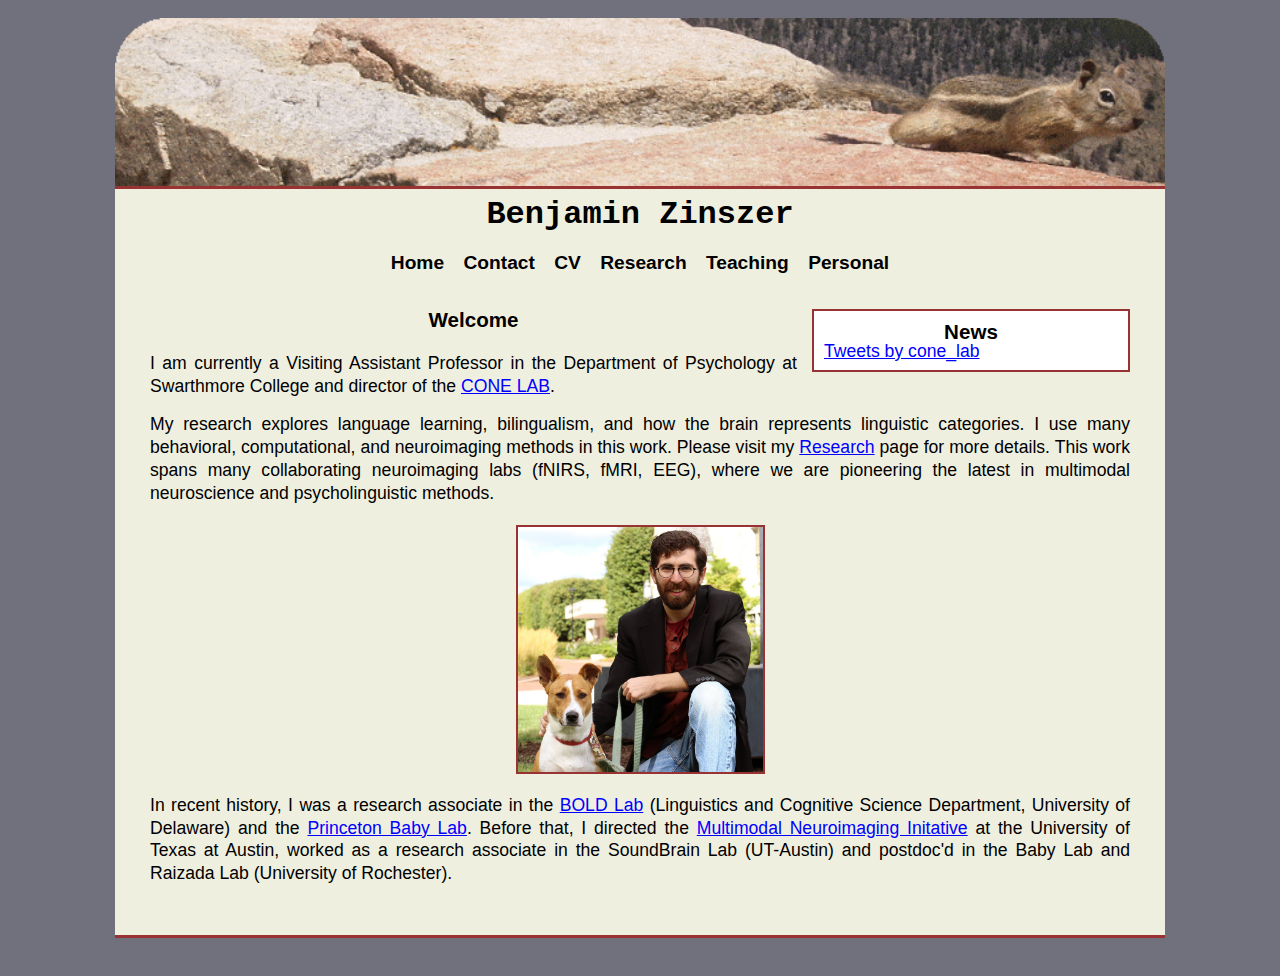
<file: index.html>
<!DOCTYPE HTML PUBLIC "-//W3C//DTD HTML 4.01 Transitional//EN">
<html>
<head>
<title>Benjamin Zinszer</title>
<meta http-equiv="Content-Type" content="text/html; charset=utf-8"/>
<link rel="stylesheet" type="text/css" href="new2.css"/>

<script>
  (function(i,s,o,g,r,a,m){i['GoogleAnalyticsObject']=r;i[r]=i[r]||function(){
  (i[r].q=i[r].q||[]).push(arguments)},i[r].l=1*new Date();a=s.createElement(o),
  m=s.getElementsByTagName(o)[0];a.async=1;a.src=g;m.parentNode.insertBefore(a,m)
  })(window,document,'script','https://www.google-analytics.com/analytics.js','ga');

  ga('create', 'UA-79721492-1', 'auto');
  ga('send', 'pageview');

</script>

</head>
<body>
<div id="main">


	<div id="header">
	<img src="images/banner_animate_sm.gif" alt="chipmunk running on stone wall" width="100%">
	</div>

	<div id="title_bar">Benjamin Zinszer</div>

	<div id="menu">
	<ul>
	<li><a href='index.html'>Home</a></li>
	<li><a href='contact.html'>Contact</a></li>
	<li><a href='zinszer_cv.html' target='new'>CV</a></li>
	<li><a href='research.html'>Research</a></li>
	<li><a href='teaching.html'>Teaching</a></li>
	<li><a href='personal.html'>Personal</a></li>
	</ul>
	</div>
	
	

	
<div id="page_content">

<div id="right_box" style="width:30%;max-width:300px;">
<h3>News</h3>
<!-- <a class="twitter-timeline" href="https://twitter.com/bdzinszer" data-widget-id="535143621998415875" >Tweets by @bdzinszer</a>
<script>!function(d,s,id){var js,fjs=d.getElementsByTagName(s)[0],p=/^http:/.test(d.location)?'http':'https';if(!d.getElementById(id)){js=d.createElement(s);js.id=id;js.src=p+"://platform.twitter.com/widgets.js";fjs.parentNode.insertBefore(js,fjs);}}(document,"script","twitter-wjs");</script>
-->
<a class="twitter-timeline" data-width="300" data-height="600" data-dnt="true" data-theme="light" href="https://twitter.com/cone_lab?ref_src=twsrc%5Etfw">Tweets by cone_lab</a> 
	<script async src="https://platform.twitter.com/widgets.js" charset="utf-8"></script> 
</div>

<h3 style="margin-top:0px;">Welcome</h3>
	
<p>I am currently a Visiting Assistant Professor in the Department of Psychology at Swarthmore College and director of the <a href='https://conelab.net' target='new'>CONE LAB</a>.</p>
	
<p>My research explores language learning, bilingualism, and how the brain represents linguistic categories. I use many behavioral, computational, and neuroimaging methods in this work. Please visit my <a href='research.html'>Research</a> page for more details. This work spans many collaborating neuroimaging labs (fNIRS, fMRI, EEG), where we are pioneering the latest in multimodal neuroscience and psycholinguistic methods.</p>

<!-- <img src="images/ben_lake_michigan.jpg" alt="Ben standing in the snow." style="display: block;width:25%; margin:auto;"> -->
<img src="images/ben_penny_Sept2016.jpg" alt="Ben and Penny outside the Memorial Art Gallery." style="display: block;width:25%; margin:auto; margin-top:20px; margin-bottom:20px;" onmouseover="this.src='images/ben_baby_photo.jpg'"
onmouseout="this.src='images/ben_penny_Sept2016.jpg'">
	
<p>In recent history, I was a research associate in the <a href="https://sites.udel.edu/boldlab/" target="new">BOLD Lab</a> (Linguistics and Cognitive Science Department, University of Delaware) and the <a href="http://babylab.princeton.edu/" target="new">Princeton Baby Lab</a>. Before that, I directed the <a href="http://sites.utexas.edu/multimodal" target="new">Multimodal Neuroimaging Initative</a> at the University of Texas at Austin, worked as a research associate in the SoundBrain Lab (UT-Austin) and postdoc'd in the Baby Lab and Raizada Lab (University of Rochester).</p>

</div>
</div>
</body>
</html>
</file>
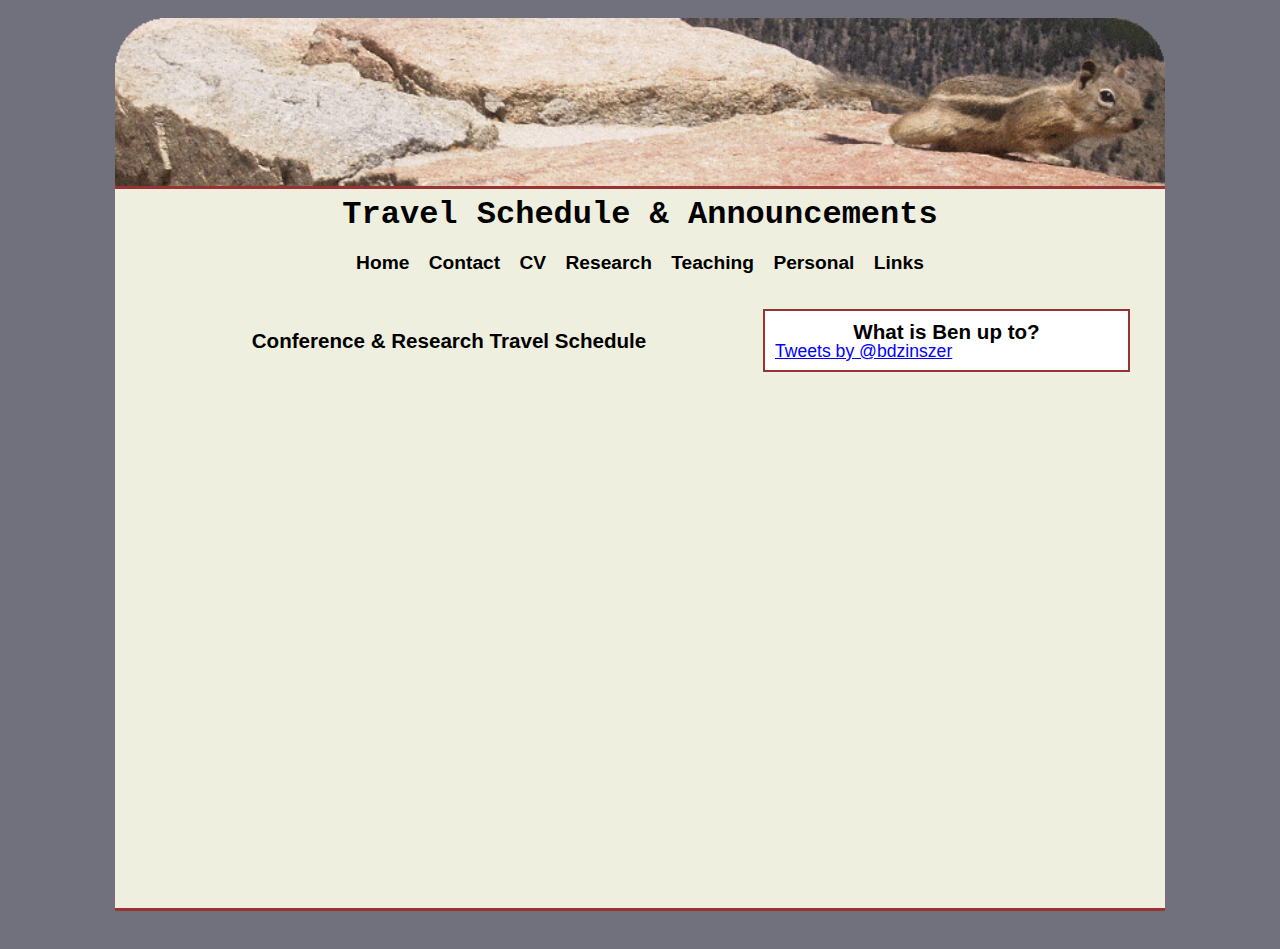
<file: calendar.html>
<!DOCTYPE HTML PUBLIC "-//W3C//DTD HTML 4.01 Transitional//EN">
<html>
<head>
<title>Calendar</title>
<meta http-equiv="Content-Type" content="text/html; charset=utf-8"/>
<link rel="stylesheet" type="text/css" href="new2.css"/>

<script>
  (function(i,s,o,g,r,a,m){i['GoogleAnalyticsObject']=r;i[r]=i[r]||function(){
  (i[r].q=i[r].q||[]).push(arguments)},i[r].l=1*new Date();a=s.createElement(o),
  m=s.getElementsByTagName(o)[0];a.async=1;a.src=g;m.parentNode.insertBefore(a,m)
  })(window,document,'script','https://www.google-analytics.com/analytics.js','ga');
  ga('create', 'UA-79721492-1', 'auto');
  ga('send', 'pageview');
</script>


</head>
<body>
<div id="main">


	<div id="header">
	<img src="images/banner_animate_sm.gif" alt="chipmunk running on stone wall" width="100%">
	</div>

	<div id="title_bar">Travel Schedule & Announcements</div>

	<div id="menu">
	<ul>
	<li><a href='index.html'>Home</a></li>
	<li><a href='contact.html'>Contact</a></li>
	<li><a href='zinszer_cv.html' target='new'>CV</a></li>
	<li><a href='research.html'>Research</a></li>
	<li><a href='teaching.html'>Teaching</a></li>
	<li><a href='personal.html'>Personal</a></li>
	<li><a href='links.html'>Links</a></li>
	</ul>
	</div>

	
	<div id="page_content">

<div id="right_box" style="max-width:400px;width:35%;">
<h3>What is Ben up to?</h3>
<a class="twitter-timeline" href="https://twitter.com/bdzinszer" data-widget-id="535143621998415875">Tweets by @bdzinszer</a>
<script>!function(d,s,id){var js,fjs=d.getElementsByTagName(s)[0],p=/^http:/.test(d.location)?'http':'https';if(!d.getElementById(id)){js=d.createElement(s);js.id=id;js.src=p+"://platform.twitter.com/widgets.js";fjs.parentNode.insertBefore(js,fjs);}}(document,"script","twitter-wjs");</script>
</div>

<h3>Conference & Research Travel Schedule</h3>
<iframe src="https://www.google.com/calendar/embed?title=Conference%20%26%20Research%20Travel%20Schedule&amp;showTitle=0&amp;showPrint=0&amp;showTabs=0&amp;showCalendars=0&amp;height=500&amp;wkst=1&amp;bgcolor=%23FFFFFF&amp;src=rnbmma86pccjid1qe2kt083ifs%40group.calendar.google.com&amp;color=%238C500B&amp;ctz=America%2FNew_York" style=" border-width:0 " width="500" height="500" frameborder="0" scrolling="no"></iframe>



	</div>

</div>
</body>
</html>
</file>
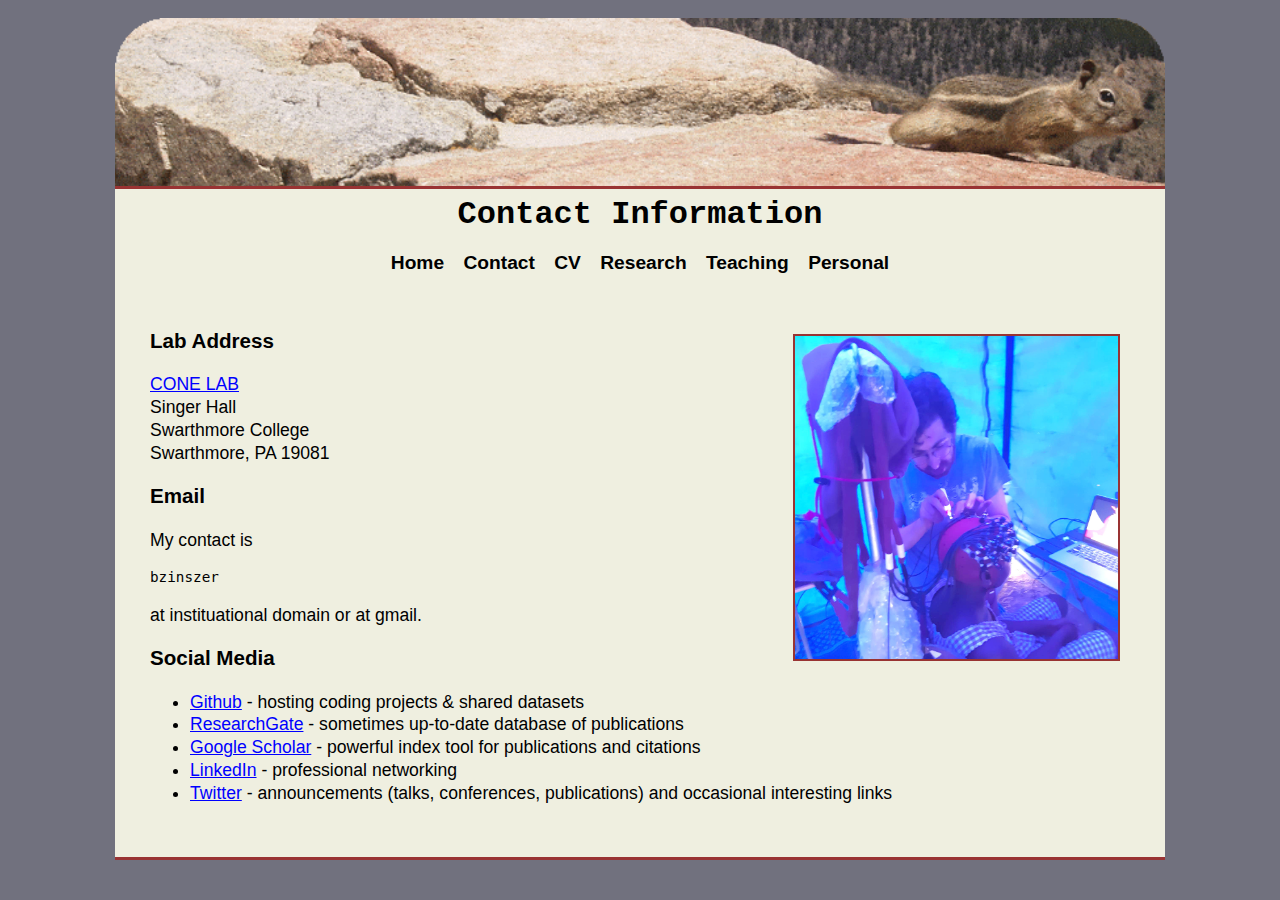
<file: contact.html>
<!DOCTYPE html PUBLIC "-//W3C//DTD HTML 4.01 Transitional//EN">
<!-- saved from url=(0073)http://www.bcs.rochester.edu/people/postdoc/zinszer_benjamin/contact.html -->
<html><head><meta http-equiv="Content-Type" content="text/html; charset=UTF-8">
<title>Contact Information</title>

<link rel="stylesheet" type="text/css" href="new2.css">

<script>
  (function(i,s,o,g,r,a,m){i['GoogleAnalyticsObject']=r;i[r]=i[r]||function(){
  (i[r].q=i[r].q||[]).push(arguments)},i[r].l=1*new Date();a=s.createElement(o),
  m=s.getElementsByTagName(o)[0];a.async=1;a.src=g;m.parentNode.insertBefore(a,m)
  })(window,document,'script','https://www.google-analytics.com/analytics.js','ga');
  ga('create', 'UA-79721492-1', 'auto');
  ga('send', 'pageview');
</script>

</head>
<body>
<div id="main">

	<div id="header">
	<img src="images/banner_animate_sm.gif" alt="a bull elk grazing" width="100%">
	</div>

	<div id="title_bar">Contact Information</div>

	<div id="menu">
	<ul>
	<li><a href='index.html'>Home</a></li>
	<li><a href='contact.html'>Contact</a></li>
	<li><a href='zinszer_cv.html' target='new'>CV</a></li>
	<li><a href='research.html'>Research</a></li>
	<li><a href='teaching.html'>Teaching</a></li>
	<li><a href='personal.html'>Personal</a></li>
	</ul>
	</div>

	<div id="page_content">
	<img class="right" src="images/ben_ImagingAtSchool.jpg" alt="Ben doing fNIRS imaging in a blue tent at a primary school" style="max-width: 33%;">
	<h3 style="text-align:left;">Lab Address</h3>	
	<p><a href="http://conelab.net" target="new">CONE LAB</a> <br>
	Singer Hall<br>
	Swarthmore College<br>
	Swarthmore, PA 19081<br>
	</p>	

	<h3 style="text-align:left;">Email</h3>
		<p>My contact is <pre>bzinszer</pre> at instituational domain or at gmail.</p>

	<h3 style="text-align:left;">Social Media</h3>
	<ul>
	<li><a href="http://github.com/bzinszer" target="new">Github</a> - hosting coding projects &amp; shared datasets</li>
	<li><a href="http://www.researchgate.net/profile/Benjamin_Zinszer" target="new">ResearchGate</a> - sometimes up-to-date database of publications</li>
	<li><a href="https://scholar.google.com/citations?user=5KD-zDAAAAAJ&sortby=pubdate" target="new">Google Scholar</a> - powerful index tool for publications and citations</li>
	<li><a href="http://www.linkedin.com/in/benjaminzinszer/" target="new">LinkedIn</a> - professional networking</li>
	<li><a href="http://twitter.com/bdzinszer" target="new">Twitter</a> - announcements (talks, conferences, publications) and occasional interesting links</li>
	</ul>
	</div>

</div>



</body></html>
</file>
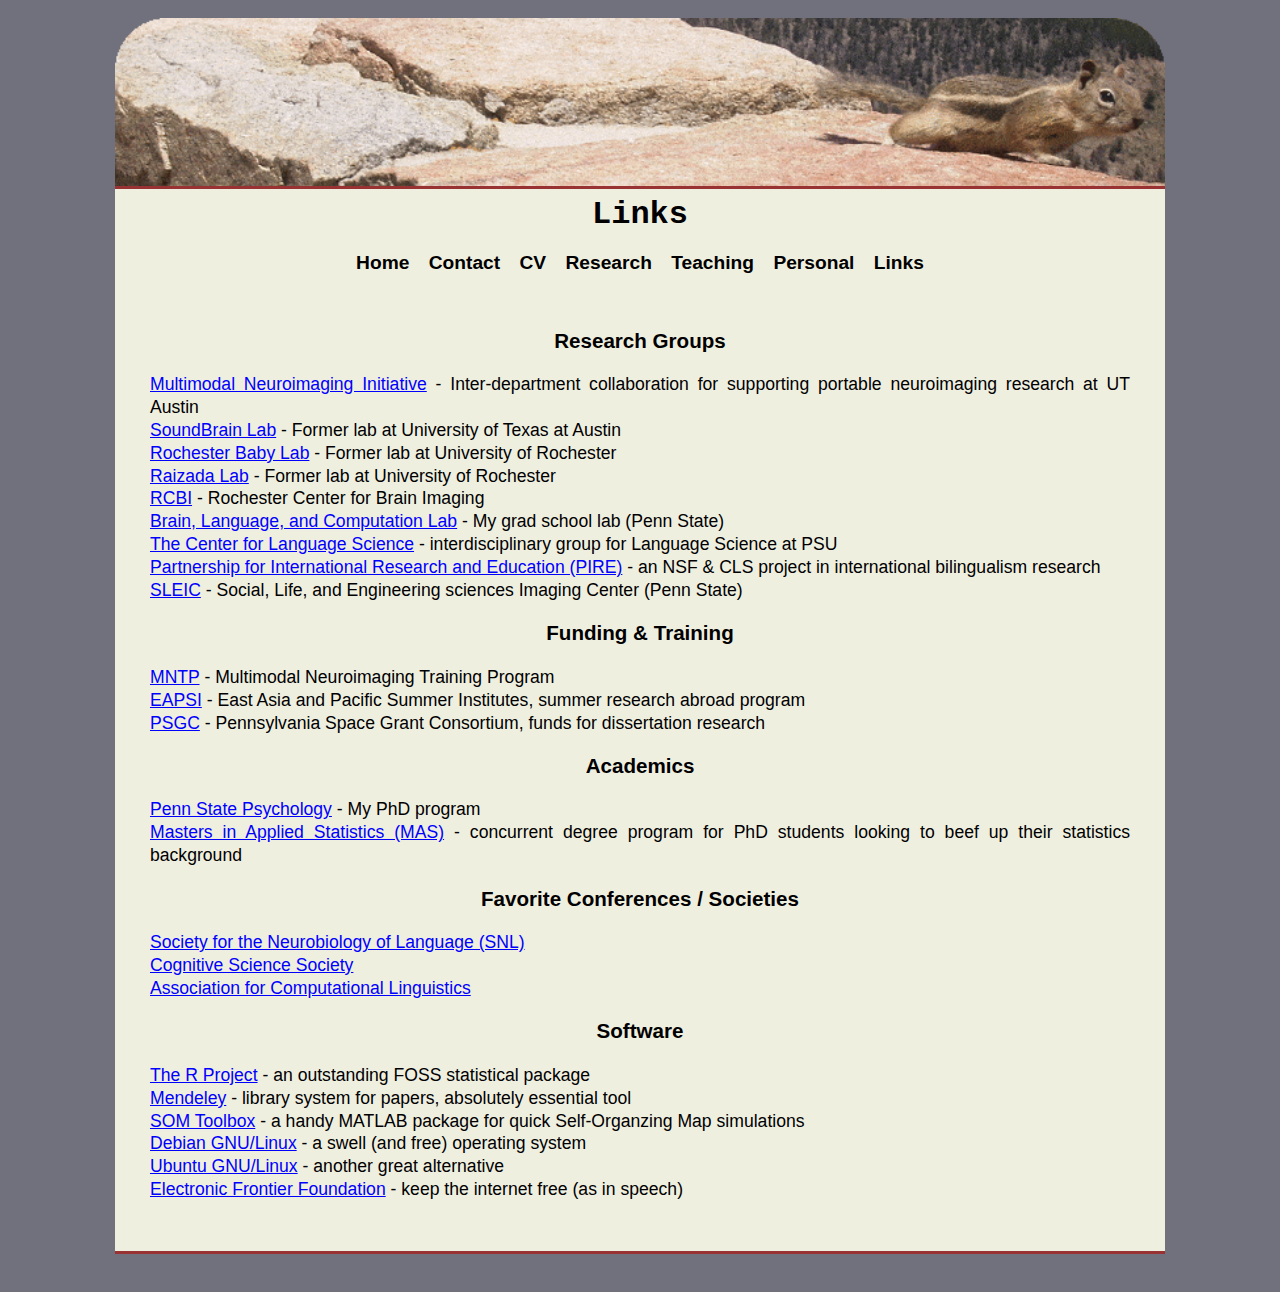
<file: links.html>
<!DOCTYPE html PUBLIC "-//W3C//DTD HTML 4.01 Transitional//EN">
<!-- saved from url=(0071)http://www.bcs.rochester.edu/people/postdoc/zinszer_benjamin/links.html -->
<html><head><meta http-equiv="Content-Type" content="text/html; charset=UTF-8">
<title>Links</title>

<link rel="stylesheet" type="text/css" href="new2.css">

<script>
  (function(i,s,o,g,r,a,m){i['GoogleAnalyticsObject']=r;i[r]=i[r]||function(){
  (i[r].q=i[r].q||[]).push(arguments)},i[r].l=1*new Date();a=s.createElement(o),
  m=s.getElementsByTagName(o)[0];a.async=1;a.src=g;m.parentNode.insertBefore(a,m)
  })(window,document,'script','https://www.google-analytics.com/analytics.js','ga');
  ga('create', 'UA-79721492-1', 'auto');
  ga('send', 'pageview');
</script>

</head>
<body>
<div id="main">

	<div id="header">
	<img src="images/banner_animate_sm.gif" alt="freight train in nebraska" width="100%">
	</div>

	<div id="title_bar">Links</div>

	<div id="menu">
	<ul>
	<li><a href='index.html'>Home</a></li>
	<li><a href='contact.html'>Contact</a></li>
	<li><a href='zinszer_cv.html' target='new'>CV</a></li>
	<li><a href='research.html'>Research</a></li>
	<li><a href='teaching.html'>Teaching</a></li>
	<li><a href='personal.html'>Personal</a></li>
	<li><a href='links.html'>Links</a></li>
	</ul>
	</div>

	<div id="page_content">

	<h3>Research Groups</h3>
	<p>
	<a href="http://sites.utexas.edu/multimodal/" target="new">Multimodal Neuroimaging Initiative</a> - Inter-department collaboration for supporting portable neuroimaging research at UT Austin<br>
	<a href="https://csd.utexas.edu/research/sound-brain-lab" target="new">SoundBrain Lab</a> - Former lab at University of Texas at Austin<br>
	<a href="http://babylab.bcs.rochester.edu/" target="new">Rochester Baby Lab</a> - Former lab at University of Rochester<br>
	<a href="http://raizadalab.org/" target="new">Raizada Lab</a> - Former lab at University of Rochester<br>
	<a href="http://rcbi.rochester.edu/" target="new">RCBI</a> - Rochester Center for Brain Imaging<br>
	<a href="http://blclab.org/" target="new">Brain, Language, and Computation Lab</a> - My grad school lab (Penn State)<br>
	<a href="http://cls.psu.edu/" target="new">The Center for Language Science</a> - interdisciplinary group for Language Science at PSU<br>
	<a href="http://cls.psu.edu/pire" target="new">Partnership for International Research and Education (PIRE)</a> - an NSF &amp; CLS project in international bilingualism research<br>
	<a href="http://www.imaging.psu.edu/" target="new">SLEIC</a> - Social, Life, and Engineering sciences Imaging Center (Penn State)<br>
	</p>

	<h3>Funding &amp; Training</h3>	
	<p>
	<a href="http://www.mntp.pitt.edu/" target="new">MNTP</a> - Multimodal Neuroimaging Training Program<br>
	<a href="http://www.nsf.gov/funding/pgm_summ.jsp?pims_id=5284" target="new">EAPSI</a> - East Asia and Pacific Summer Institutes, summer research abroad program<br>
	<a href="http://pa.spacegrant.org/" target="new">PSGC</a> - Pennsylvania Space Grant Consortium, funds for dissertation research<br>
	</p>


	<h3>Academics</h3>	
	<p>
	<a href="http://psych.la.psu.edu/" target="new">Penn State Psychology</a> - My PhD program<br>
	<a href="http://stat.psu.edu/education/graduate-programs-previous/master-of-applied-statistics-program" target="new">Masters in Applied Statistics (MAS)</a> - concurrent degree program for PhD students looking to beef up their statistics background<br>
	</p>

<h3>Favorite Conferences / Societies</h3>
	<p>
	<a href="http://www.neurolang.org/" target="new">Society for the Neurobiology of Language (SNL)</a><br>
	<a href="http://cognitivesciencesociety.org/index.html" target="new">Cognitive Science Society</a><br>
	<a href="https://www.aclweb.org/" target="new">Association for Computational Linguistics</a><br>
	</p>

	<h3>Software</h3>
	<p>
	<a href="http://www.r-project.org/" target="new">The R Project</a> - an outstanding FOSS statistical package<br>
	<a href="http://www.mendeley.com/" target="new">Mendeley</a> - library system for papers, absolutely essential tool<br>
	<a href="http://www.cis.hut.fi/somtoolbox/" target="new">SOM Toolbox</a> - a handy MATLAB package for quick Self-Organzing Map simulations<br>
	<a href="http://www.debian.org/" target="new">Debian GNU/Linux</a> - a swell (and free) operating system<br>
	<a href="http://www.ubuntu.com/" target="new">Ubuntu GNU/Linux</a> - another great alternative<br>
	<a href="http://www.eff.org/" target="new">Electronic Frontier Foundation</a> - keep the internet free (as in speech)<br>
	</p>
	</div>

</div>



</body></html>
</file>
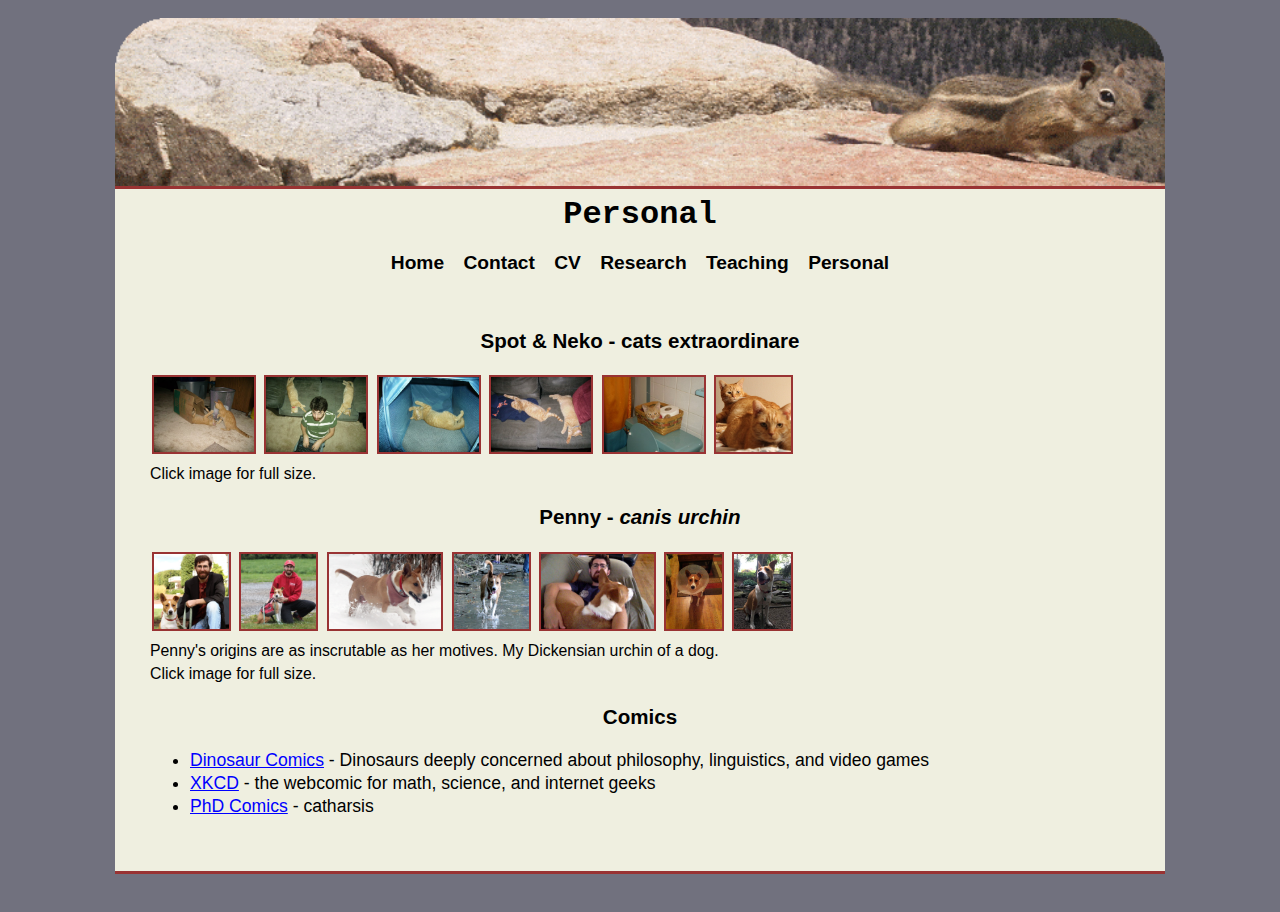
<file: personal.html>
<!DOCTYPE html PUBLIC "-//W3C//DTD HTML 4.01 Transitional//EN">
<!-- saved from url=(0074)http://www.bcs.rochester.edu/people/postdoc/zinszer_benjamin/personal.html -->
<html><head><meta http-equiv="Content-Type" content="text/html; charset=UTF-8">
<title>Personal</title>

<link rel="stylesheet" type="text/css" href="new2.css">

<script>
  (function(i,s,o,g,r,a,m){i['GoogleAnalyticsObject']=r;i[r]=i[r]||function(){
  (i[r].q=i[r].q||[]).push(arguments)},i[r].l=1*new Date();a=s.createElement(o),
  m=s.getElementsByTagName(o)[0];a.async=1;a.src=g;m.parentNode.insertBefore(a,m)
  })(window,document,'script','https://www.google-analytics.com/analytics.js','ga');
  ga('create', 'UA-79721492-1', 'auto');
  ga('send', 'pageview');
</script>

</head>
<body>
<div id="main">

	<div id="header">
	<img src="images/banner_animate_sm.gif" alt="Ricketts Glen State Park" width="100%">
	</div>

	<div id="title_bar">Personal</div>

		<div id="menu">
	<ul>
	<li><a href='index.html'>Home</a></li>
	<li><a href='contact.html'>Contact</a></li>
	<li><a href='zinszer_cv.html' target='new'>CV</a></li>
	<li><a href='research.html'>Research</a></li>
	<li><a href='teaching.html'>Teaching</a></li>
	<li><a href='personal.html'>Personal</a></li>
	</ul>
	</div>
	
	
	
	<div id="page_content">

	<h3>Spot &amp; Neko - cats extraordinare</h3>
	<p style="font-size:.9em;">
<a href="images/cats/fort.jpg"><img src="images/cats/fort.jpg" height=75px></a>
<a href="images/cats/symmetry.jpg"><img src="images/cats/symmetry.jpg" height=75px></a>
<a href="images/cats/laundry.jpg"><img src="images/cats/laundry.jpg" height=75px></a>
<a href="images/cats/nap.jpg"><img src="images/cats/nap.jpg" height=75px></a>
<a href="images/cats/basket.jpg"><img src="images/cats/basket.jpg" height=75px></a>
<a href="images/cats/spot_neko.jpg"><img src="images/cats/spot_neko.jpg" height=75px></a>
	<br>Click image for full size.
	</p>

	<h3>Penny - <em>canis urchin</em></h3>	
	<p style="font-size:.9em;">
<a href="images/ben_penny_Sept2016.jpg"><img src="images/ben_penny_Sept2016.jpg" height=75px></a>
<a href="images/dog/ben_penny.jpg"><img src="images/dog/ben_penny.jpg" height=75px></a>
<a href="images/dog/snow.jpg"><img src="images/dog/snow.jpg" height=75px></a>
<a href="images/dog/wading.jpg"><img src="images/dog/wading.jpg" height=75px></a>
<a href="images/dog/lapdog.jpg"><img src="images/dog/lapdog.jpg" height=75px></a>
<a href="images/dog/cone.jpg"><img src="images/dog/cone.jpg" height=75px></a>
<a href="images/dog/penny_psu.jpg"><img src="images/dog/penny_psu.jpg" height=75px></a>
	<br>Penny's origins are as inscrutable as her motives. My Dickensian urchin of a dog.
	<br>Click image for full size.
	</p>

	<h3>Comics</h3>
	<p style="font-size:.9em;">
<ul>
	<li><a href="http://www.qwantz.com" target="new">Dinosaur Comics</a> - Dinosaurs deeply concerned about philosophy, linguistics, and video games</li>
	
	<li><a href="http://www.xkcd.com" target="new">XKCD</a> - the webcomic for math, science, and internet geeks</li>

	<li><a href="http://www.phdcomics.com/comics.php" target="new">PhD Comics</a> - catharsis</li>
</ul>
</p>


	</div>

</div>


</body></html>
</file>
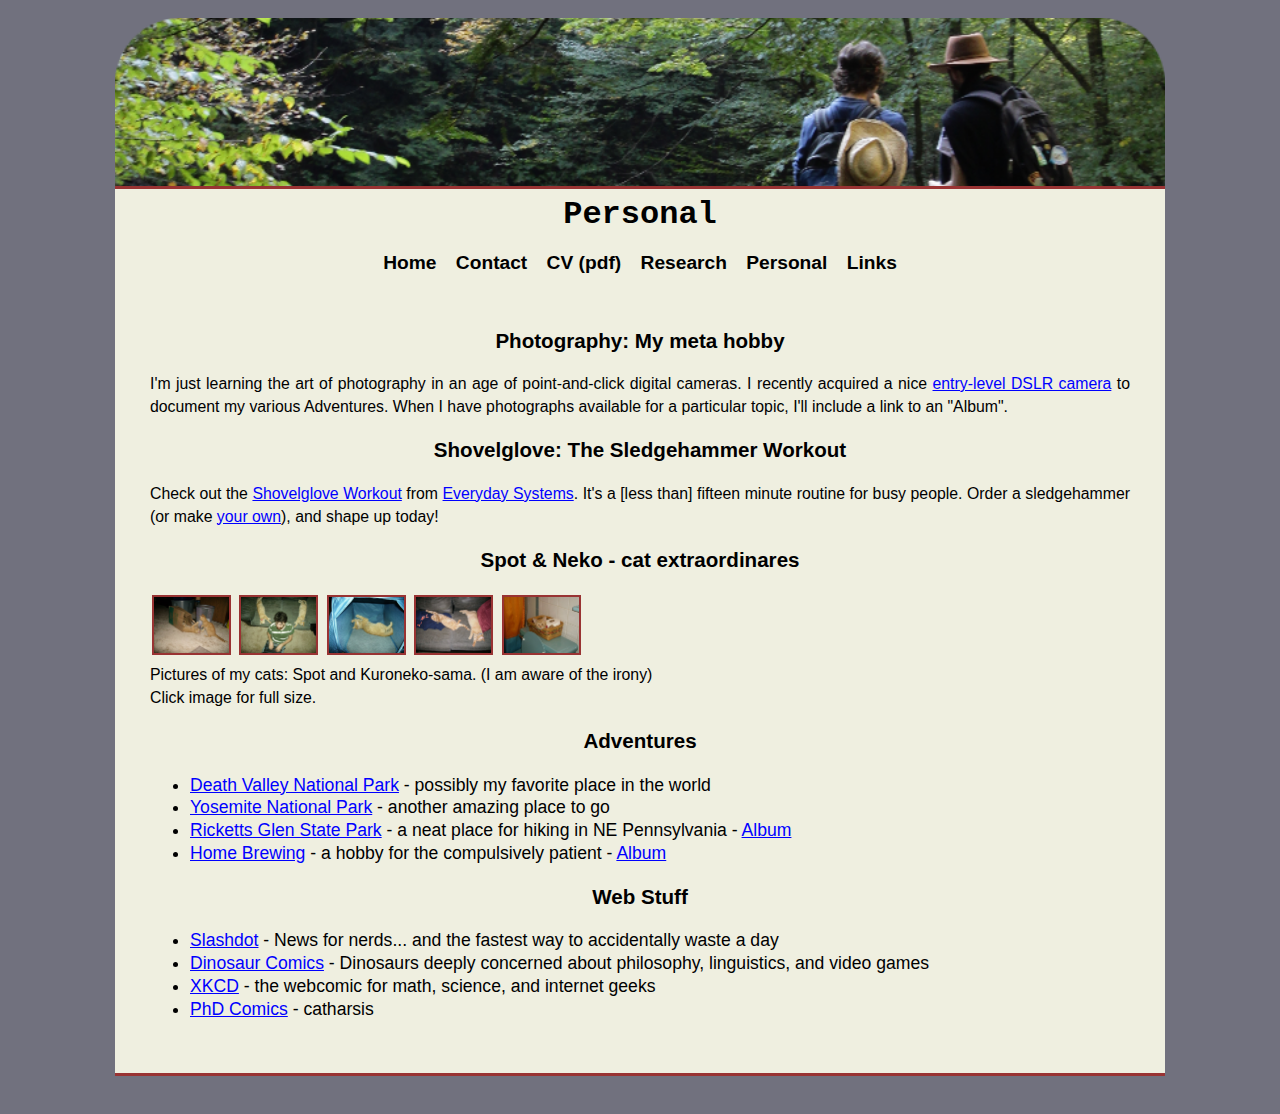
<file: personal2.html>
<!DOCTYPE html PUBLIC "-//W3C//DTD HTML 4.01 Transitional//EN">
<!-- saved from url=(0074)http://www.bcs.rochester.edu/people/postdoc/zinszer_benjamin/personal.html -->
<html><head><meta http-equiv="Content-Type" content="text/html; charset=UTF-8">
<title>Benjamin Zinszer</title>

<link rel="stylesheet" type="text/css" href="new2.css">
</head>
<body>
<div id="main">

	<div id="header">
	<img src="images/ben_ricketts_sm.png" alt="Ricketts Glen State Park" width="100%">
	</div>

	<div id="title_bar">Personal</div>

		<div id="menu">
	<ul>
	<li><a href='index.html'>Home</a></li>
	<li><a href='contact.html'>Contact</a></li>
	<li><a href='zinszer_cv.pdf' target='new'>CV (pdf)</a></li>
	<li><a href='research.html'>Research</a></li>
	<li><a href='personal.html'>Personal</a></li>
	<li><a href='links.html'>Links</a></li>
	</ul>
	</div>
	
	
	
	<div id="page_content">

	<h3>Photography: My meta hobby</h3>
	<p style="font-size:.9em">
	I'm just learning the art of photography in an age of point-and-click digital cameras. I recently acquired a nice <a href="http://en.wikipedia.org/wiki/Canon_EOS_1100D" target="new">entry-level DSLR camera</a> to document my various Adventures. When I have photographs available for a particular topic, I'll include a link to an "Album".</p>
	<h3>Shovelglove: The Sledgehammer Workout</h3>
	<p style="font-size:.9em">
	Check out the <a href="http://www.shovelglove.com/" target="new">Shovelglove Workout</a> from <a href="http://www.everydaysystems.com/" target="new">Everyday Systems</a>. It's a [less than] fifteen minute routine for busy people. Order a sledgehammer (or make <a href="http://www.bcs.rochester.edu/people/postdoc/zinszer_benjamin/images/shovelglove_custom.jpg" target="new">your own</a>), and shape up today!</p>
	<h3>Spot &amp; Neko - cat extraordinares</h3>
	<p style="font-size:.9em;">
<a href="images/cats/fort.jpg"><img src="images/cats/fort.jpg" width=75px></a>
<a href="images/cats/symmetry.jpg"><img src="images/cats/symmetry.jpg" width=75px></a>
<a href="images/cats/laundry.jpg"><img src="images/cats/laundry.jpg" width=75px></a>
<a href="images/cats/nap.jpg"><img src="images/cats/nap.jpg" width=75px></a>
<a href="images/cats/basket.jpg"><img src="images/cats/basket.jpg" width=75px></a>
	<br>Pictures of my cats: Spot and Kuroneko-sama. (I am aware of the irony)
	<br>Click image for full size.
	</p>
	
	<h3>Adventures</h3>
	<p style="font-size:.9em;">
<ul>
	<li><a href="http://www.nps.gov/deva/" target="new">Death Valley National Park</a> - possibly my favorite place in the world</li>

	<li><a href="http://www.nps.gov/yose/" target="new">Yosemite National Park</a> - another amazing place to go</li>

	<li><a href="http://www.dcnr.state.pa.us/stateParks/parks/rickettsglen.aspx" target="new">Ricketts Glen State Park</a> - a neat place for hiking in NE Pennsylvania - <a href="./images/ricketts/">Album</a></li>

	<li><a href="http://en.wikipedia.org/wiki/Homebrewing" target="new">Home Brewing</a> - a hobby for the compulsively patient - <a href="./images/brewing/">Album</a></li>

</ul>
</p>
	
	<h3>Web Stuff</h3>
	<p style="font-size:.9em;">
<ul>
	<li><a href="http://slashdot.org" target="new">Slashdot</a> - News for nerds... and the fastest way to accidentally waste a day</li>

	<li><a href="http://www.qwantz.com" target="new">Dinosaur Comics</a> - Dinosaurs deeply concerned about philosophy, linguistics, and video games</li>
	
	<li><a href="http://www.xkcd.com" target="new">XKCD</a> - the webcomic for math, science, and internet geeks</li>

	<li><a href="http://www.phdcomics.com/comics.php" target="new">PhD Comics</a> - catharsis</li>
</ul>
</p>


	</div>

</div>


</body></html>
</file>
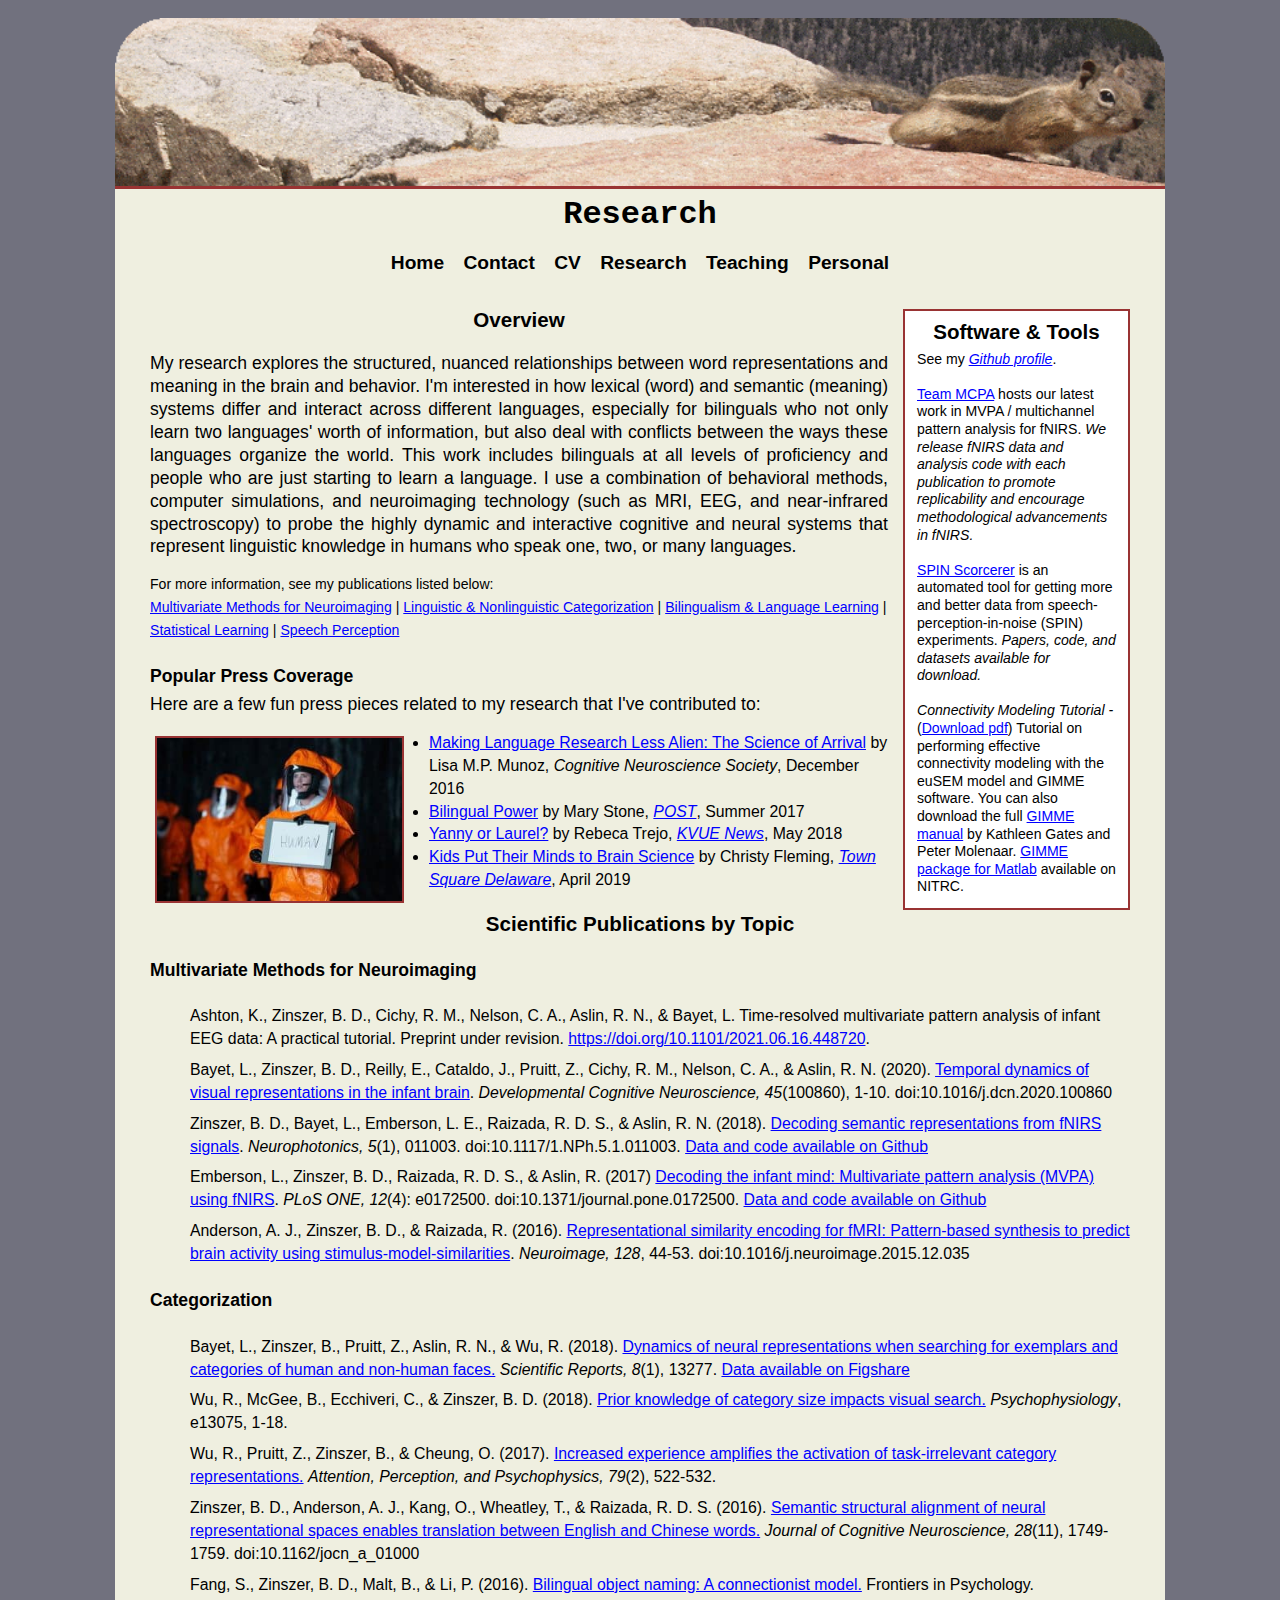
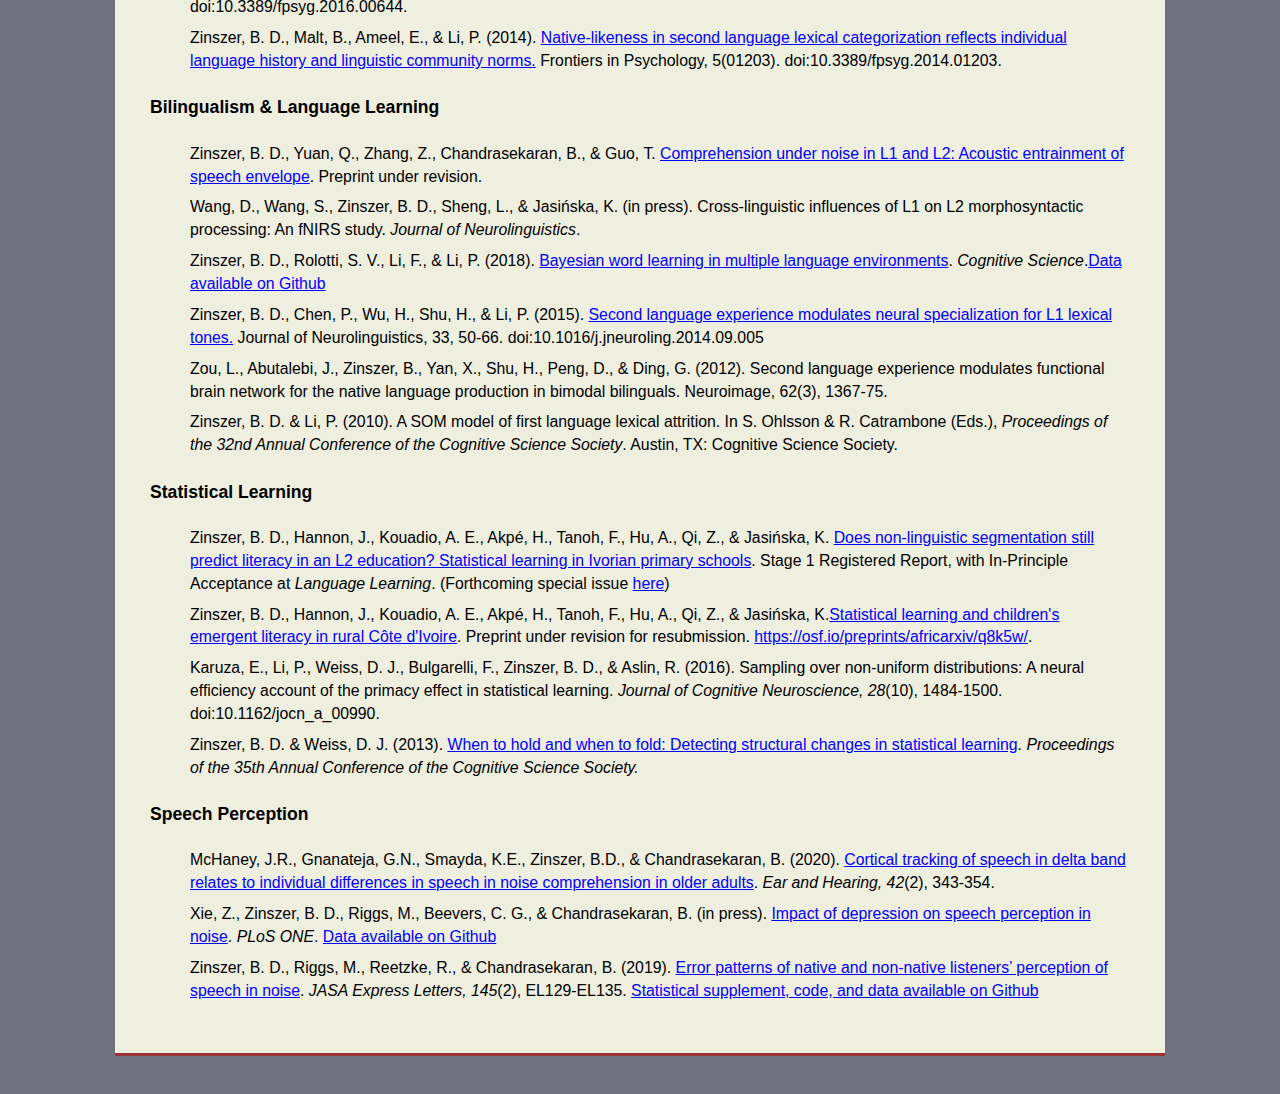
<file: research.html>
<!DOCTYPE html PUBLIC "-//W3C//DTD HTML 4.01 Transitional//EN">
<!-- saved from url=(0074)http://www.bcs.rochester.edu/people/postdoc/zinszer_benjamin/research.html -->
<html><head><meta http-equiv="Content-Type" content="text/html; charset=UTF-8">
<title>Research</title>

<link rel="stylesheet" type="text/css" href="new2.css">

<script>
  (function(i,s,o,g,r,a,m){i['GoogleAnalyticsObject']=r;i[r]=i[r]||function(){
  (i[r].q=i[r].q||[]).push(arguments)},i[r].l=1*new Date();a=s.createElement(o),
  m=s.getElementsByTagName(o)[0];a.async=1;a.src=g;m.parentNode.insertBefore(a,m)
  })(window,document,'script','https://www.google-analytics.com/analytics.js','ga');
  ga('create', 'UA-79721492-1', 'auto');
  ga('send', 'pageview');
</script>

</head>
<body>
<div id="main">

	<div id="header">
	<img src="images/banner_animate_sm.gif" alt="The Rocky Mountains" width="100%">
	</div>

	

<div id="title_bar">Research</div>

	<div id="menu">
	<ul>
	<li><a href='index.html'>Home</a></li>
	<li><a href='contact.html'>Contact</a></li>
	<li><a href='zinszer_cv.html' target='new'>CV</a></li>
	<li><a href='research.html'>Research</a></li>
	<li><a href='teaching.html'>Teaching</a></li>
	<li><a href='personal.html'>Personal</a></li>
	</ul>
	</div>
	
	
	
	<div id="page_content">

		

<div id="right_box" >
<h3>Software &amp; Tools</h3>
<p style="font-size:.8em; text-align:left; margin-top:10px;">
See my <em><a href="http://github.com/bzinszer" target="new">Github profile</a></em>.
<br><br>
<a href="http://teammcpa.github.io/" target="new">Team MCPA</a> hosts our latest work in MVPA / multichannel pattern analysis for fNIRS. <em>We release fNIRS data and analysis code with each publication to promote replicability and encourage methodological advancements in fNIRS.</em>
<br><br>
<a href="http://spin-scorcerer.github.io/" target="new">SPIN Scorcerer</a> is an automated tool for getting more and better data from speech-perception-in-noise (SPIN) experiments. <em>Papers, code, and datasets available for download.</em>
<br><br>
<em>Connectivity Modeling Tutorial -</em> (<a href="http://benjaminz.com/pubs/Zinszer_GIMME_Tutorial_v1.0_webversion.pdf" target="new">Download pdf</a>) Tutorial on performing effective connectivity modeling with the euSEM model and GIMME software. You can also download the full <a href="https://www.nitrc.org/docman/view.php/792/1345/GIMME%20Manual%20(Version%2012)" target="new">GIMME manual</a> by Kathleen Gates and Peter Molenaar. <a href="https://www.nitrc.org/projects/gimme/" target="new">GIMME package for Matlab</a> available on NITRC.
</p>
</div>

	

<h3 style="margin-top:0px;">Overview</h3>

<p>My research explores the structured, nuanced relationships between word representations and meaning in the brain and behavior. I'm interested in how lexical (word) and semantic (meaning) systems differ and interact across different languages, especially for bilinguals who not only learn two languages' worth of information, but also deal with conflicts between the ways these languages organize the world. This work includes bilinguals at all levels of proficiency and people who are just starting to learn a language. I use a combination of behavioral methods, computer simulations, and neuroimaging technology (such as MRI, EEG, and near-infrared spectroscopy) to probe the highly dynamic and interactive cognitive and neural systems that represent linguistic knowledge in humans who speak one, two, or many languages.</p>
<p style="font-size:.8em; text-align:left; clear:left;">For more information, see my publications listed below: <br>
	<a href="#multivariate">Multivariate&nbsp;Methods&nbsp;for&nbsp;Neuroimaging</a> | 
	<a href="#categorization">Linguistic & Nonlinguistic Categorization</a> | 
	<a href="#bilingualism">Bilingualism&nbsp;&amp;&nbsp;Language&nbsp;Learning</a> | 
	<a href="#statlearn">Statistical&nbsp;Learning</a> | 
	<a href="#speechpercept">Speech&nbsp;Perception</a>
</p>
<h4 style="margin-bottom:5px;">Popular Press Coverage</h4>
<p>Here are a few fun press pieces related to my research that I've contributed to:</p>
<img class="left" src="images/arrival.jpg" alt="scene from film Arrival" style="max-width: 25%; margin: 5px; margin-right: 25px;">
		<ul style="font-size:.9em;">
			<li><a href="https://www.cogneurosociety.org/making-language-research-less-alien-the-science-of-arrival/" target="new">Making Language Research Less Alien: The Science of Arrival</a> by Lisa M.P. Munoz, <em>Cognitive Neuroscience Society</em>, December 2016</li>
			<li><a href="http://benjaminz.com/pubs/bilingual_power_rochesterpost.pdf" target="new">Bilingual Power</a> by Mary Stone, <a href="http://postrochester.com/issues/22/" target="new"><em>POST</em></a>, Summer 2017</li>
			<li><a href="https://www.kvue.com/video/news/local/yanny-or-laurel/269-8130717" target="new">Yanny or Laurel?</a> by Rebeca Trejo, <a href="https://www.kvue.com/" target="new"><em>KVUE News</em></a>, May 2018</li>			
			<li><a href="https://townsquaredelaware.com/2019/04/29/kids-put-their-minds-to-brain-science/" target="new">Kids Put Their Minds to Brain Science</a> by Christy Fleming, <a href="https://townsquaredelaware.com/" target="new"><em>Town Square Delaware</em></a>, April 2019</li>
		</ul>

<h3 style="text-align:center; clear:both;">Scientific Publications by Topic</h3>

<a name="multivariate"></a> 
<h4>Multivariate Methods for Neuroimaging</h4>
<ul style="font-size:0.9em;list-style-type: none;">
<li style="margin: 0 0 8px 0;">Ashton, K., Zinszer, B. D., Cichy, R. M., Nelson, C. A., Aslin, R. N., &amp; Bayet, L. Time-resolved multivariate pattern analysis of infant EEG data: A practical tutorial. Preprint under revision. <a href="https://doi.org/10.1101/2021.06.16.448720" target="new">https://doi.org/10.1101/2021.06.16.448720</a>.</li>
<li style="margin: 0 0 8px 0;">Bayet, L., Zinszer, B. D., Reilly, E., Cataldo, J., Pruitt, Z., Cichy, R. M., Nelson, C. A., &amp; Aslin, R. N. (2020). <a href="https://doi.org/10.1016/j.dcn.2020.100860" target="new">Temporal dynamics of visual representations in the infant brain</a>. <em>Developmental Cognitive Neuroscience, 45</em>(100860), 1-10. doi:10.1016/j.dcn.2020.100860</li>
<li style="margin: 0 0 8px 0;">Zinszer, B. D., Bayet, L., Emberson, L. E., Raizada, R. D. S., &amp; Aslin, R. N. (2018). <a href="/pubs/Zinszer_etal_2018_Neurophotonics.pdf" target="new">Decoding semantic representations from fNIRS signals</a>. <em>Neurophotonics, 5</em>(1), 011003. doi:10.1117/1.NPh.5.1.011003. <a href="https://teammcpa.github.io" target="new">Data and code available on Github</a></li>
<li style="margin: 0 0 8px 0;">Emberson, L., Zinszer, B. D., Raizada, R. D. S., &amp; Aslin, R. (2017)  <a href="http://journals.plos.org/plosone/article?id=10.1371/journal.pone.0172500" target="new">Decoding the infant mind: Multivariate pattern analysis (MVPA) using fNIRS</a>. <em>PLoS ONE, 12</em>(4): e0172500. doi:10.1371/journal.pone.0172500. <a href="https://teammcpa.github.io" target="new">Data and code available on Github</a></li>
<li style="margin: 0 0 8px 0;">Anderson, A. J., Zinszer, B. D., &amp; Raizada, R. (2016). <a href="/pubs/Anderson_etal_2016_RSA_Decoding.pdf" target="new">Representational similarity encoding for fMRI: Pattern-based synthesis to predict brain activity using stimulus-model-similarities</a>. <em>Neuroimage, 128</em>, 44-53. doi:10.1016/j.neuroimage.2015.12.035</li>
</ul>		
		
<a name="categorization"></a>
<h4>Categorization</h4>
<ul style="font-size:0.9em;list-style-type: none;">
<li style="margin: 0 0 8px 0;">Bayet, L., Zinszer, B., Pruitt, Z., Aslin, R. N., & Wu, R. (2018). <a href="https://www.nature.com/articles/s41598-018-31526-y" target="new">Dynamics of neural representations when searching for exemplars and categories of human and non-human faces.</a> <em>Scientific Reports, 8</em>(1), 13277. <a href="https://figshare.com/articles/Dataset_Dynamics_of_neural_representations_when_searching_for_exemplars_and_categories_of_human_and_non-human_faces/5119966" target="new">Data available on Figshare</a></li>
<li style="margin: 0 0 8px 0;">Wu, R., McGee, B., Ecchiveri, C., &amp; Zinszer, B. D. (2018). <a href="/pubs/Wu_etal_2018_Psychophysiology_CategorySizeN2pc.pdf" target="new">Prior knowledge of category size impacts visual search.</a> <em>Psychophysiology</em>, e13075, 1-18.</li>
<li style="margin: 0 0 8px 0;">Wu, R., Pruitt, Z., Zinszer, B., &amp; Cheung, O. (2017). <a href="/pubs/Wu_etal_2017_APP_HealthyFoodsN2pc.pdf" target="new">Increased experience amplifies the activation of task-irrelevant category representations.</a> <em>Attention, Perception, and Psychophysics, 79</em>(2), 522-532.</li>
<li style="margin: 0 0 8px 0;">Zinszer, B. D., Anderson, A. J., Kang, O., Wheatley, T., &amp; Raizada, R. D. S. (2016). <a href="/pubs/Zinszer_etal_2016_JoCN_NeuralTranslation.pdf" target="new">Semantic structural alignment of neural representational spaces enables translation between English and Chinese words.</a> <em>Journal of Cognitive Neuroscience, 28</em>(11), 1749-1759. doi:10.1162/jocn_a_01000</li>
<li style="margin: 0 0 8px 0;">Fang, S., Zinszer, B. D., Malt, B., &amp; Li, P. (2016). <a href="http://journal.frontiersin.org/article/10.3389/fpsyg.2016.00644/full" target="new">Bilingual object naming: A connectionist model.</a> Frontiers in Psychology. doi:10.3389/fpsyg.2016.00644.</li>
<li style="margin: 0 0 8px 0;">Zinszer, B. D., Malt, B., Ameel, E., &amp; Li, P. (2014). <a href="http://journal.frontiersin.org/Journal/10.3389/fpsyg.2014.01203/abstract" target="new">Native-likeness in second language lexical categorization reflects individual language history and linguistic community norms.</a> Frontiers in Psychology, 5(01203). doi:10.3389/fpsyg.2014.01203.</li>
</ul>

<a name="bilingualism"></a> 
<h4>Bilingualism &amp; Language Learning</h4>
<ul style="font-size:0.9em;list-style-type: none;">
<li style="margin: 0 0 8px 0;">Zinszer, B. D., Yuan, Q., Zhang, Z., Chandrasekaran, B., &amp; Guo, T. <a href="https://osf.io/7ybpe/" target="new">Comprehension under noise in L1 and L2: Acoustic entrainment of speech envelope</a>. Preprint under revision.</li>
<li style="margin: 0 0 8px 0;">Wang, D., Wang, S., Zinszer, B. D., Sheng, L., & Jasińska, K. (in press). Cross-linguistic influences of L1 on L2 morphosyntactic processing: An fNIRS study. <em>Journal of Neurolinguistics</em>.</li>
<li style="margin: 0 0 8px 0;">Zinszer, B. D., Rolotti, S. V., Li, F., &amp; Li, P. (2018). <a href="/pubs/Zinszer_etal_2017_CognitiveScience.pdf" target="new">Bayesian word learning in multiple language environments</a>. <em>Cognitive Science</em>.<a href="https://github.com/bzinszer/Bayes-Learn-Multi-Lang" target="new">Data available on Github</a></li>
<li style="margin: 0 0 8px 0;">Zinszer, B. D., Chen, P., Wu, H., Shu, H., &amp; Li, P. (2015). <a href="http://www.sciencedirect.com/science/article/pii/S0911604414000621" target="new">Second language experience modulates neural specialization for L1 lexical tones.</a> Journal of Neurolinguistics, 33, 50-66. doi:10.1016/j.jneuroling.2014.09.005</li>
<li style="margin: 0 0 8px 0;">Zou, L., Abutalebi, J., Zinszer, B., Yan, X., Shu, H., Peng, D., &amp; Ding, G. (2012). Second language experience modulates functional brain network for the native language production in bimodal bilinguals. Neuroimage, 62(3), 1367-75.</li>
<li style="margin: 0 0 8px 0;">Zinszer, B. D. &amp; Li, P. (2010). A SOM model of first language lexical attrition. In S. Ohlsson & R. Catrambone (Eds.), <em>Proceedings of the 32nd Annual Conference of the Cognitive Science Society</em>. Austin, TX: Cognitive Science Society. </li>
</ul>

<a name="statlearn"></a>
<h4>Statistical Learning</h4>
<ul style="font-size:0.9em;list-style-type: none;">
<li style="margin: 0 0 8px 0;">Zinszer, B. D., Hannon, J., Kouadio, A. E., Akpé, H., Tanoh, F., Hu, A., Qi, Z., &amp; Jasińska, K. <a href="https://osf.io/fp34k/" target="new">Does non-linguistic segmentation still predict literacy in an L2 education? Statistical learning in Ivorian primary schools</a>. Stage 1 Registered Report, with In-Principle Acceptance at <em>Language Learning</em>. (Forthcoming special issue <a href="https://osf.io/mp47b/" target="new">here</a>)</li>
<li style="margin: 0 0 8px 0;">Zinszer, B. D., Hannon, J., Kouadio, A. E., Akpé, H., Tanoh, F., Hu, A., Qi, Z., &amp; Jasińska, K.<a href="https://osf.io/preprints/africarxiv/q8k5w/" target="new">Statistical learning and children's emergent literacy in rural Côte d'Ivoire</a>. Preprint under revision for resubmission. <a href=" https://osf.io/preprints/africarxiv/q8k5w/" target="new"> https://osf.io/preprints/africarxiv/q8k5w/</a>.</li>
<li style="margin: 0 0 8px 0;">Karuza, E., Li, P., Weiss, D. J., Bulgarelli, F., Zinszer, B. D., &amp; Aslin, R. (2016). Sampling over non-uniform distributions: A neural efficiency account of the primacy effect in statistical learning. <em>Journal of Cognitive Neuroscience, 28</em>(10), 1484-1500. doi:10.1162/jocn_a_00990.</li>
<li style="margin: 0 0 8px 0;">Zinszer, B. D. &amp; Weiss, D. J. (2013). <a href="/pubs/Zinszer_CogSci2013_segmentation_paper.pdf" target="new">When to hold and when to fold: Detecting structural changes in statistical learning</a>. <em>Proceedings of the 35th Annual Conference of the Cognitive Science Society.</em></li>
</ul>

<a name="speechpercept"></a> 
<h4>Speech Perception</h4>
<ul style="font-size:0.9em;list-style-type: none;">
<li style="margin: 0 0 8px 0;">McHaney, J.R., Gnanateja, G.N., Smayda, K.E., Zinszer, B.D., &amp; Chandrasekaran, B. (2020). <a href="https://pubmed.ncbi.nlm.nih.gov/32826508/" target="new">Cortical tracking of speech in delta band relates to individual differences in speech in noise comprehension in older adults</a>. <em>Ear and Hearing, 42</em>(2), 343-354.</li>
<li style="margin: 0 0 8px 0;">Xie, Z., Zinszer, B. D., Riggs, M., Beevers, C. G., &amp; Chandrasekaran, B. (in press). <a href="https://spin-scorcerer.github.io/" target="new">Impact of depression on speech perception in noise</a>. <em>PLoS ONE</em>. <a href="https://spin-scorcerer.github.io" target="new">Data available on Github</a></li>
<li style="margin: 0 0 8px 0;">Zinszer, B. D., Riggs, M., Reetzke, R., &amp; Chandrasekaran, B. (2019). <a href="https://spin-scorcerer.github.io/NonnativeSPIN_JASA-EL_2019.pdf" target="new">Error patterns of native and non-native listeners’ perception of speech in noise</a>. <em>JASA Express Letters, 145</em>(2), EL129-EL135. <a href="https://spin-scorcerer.github.io" target="new">Statistical supplement, code, and data available on Github</a></li>
</ul>
	
</div>

</div>




</body></html>
</file>
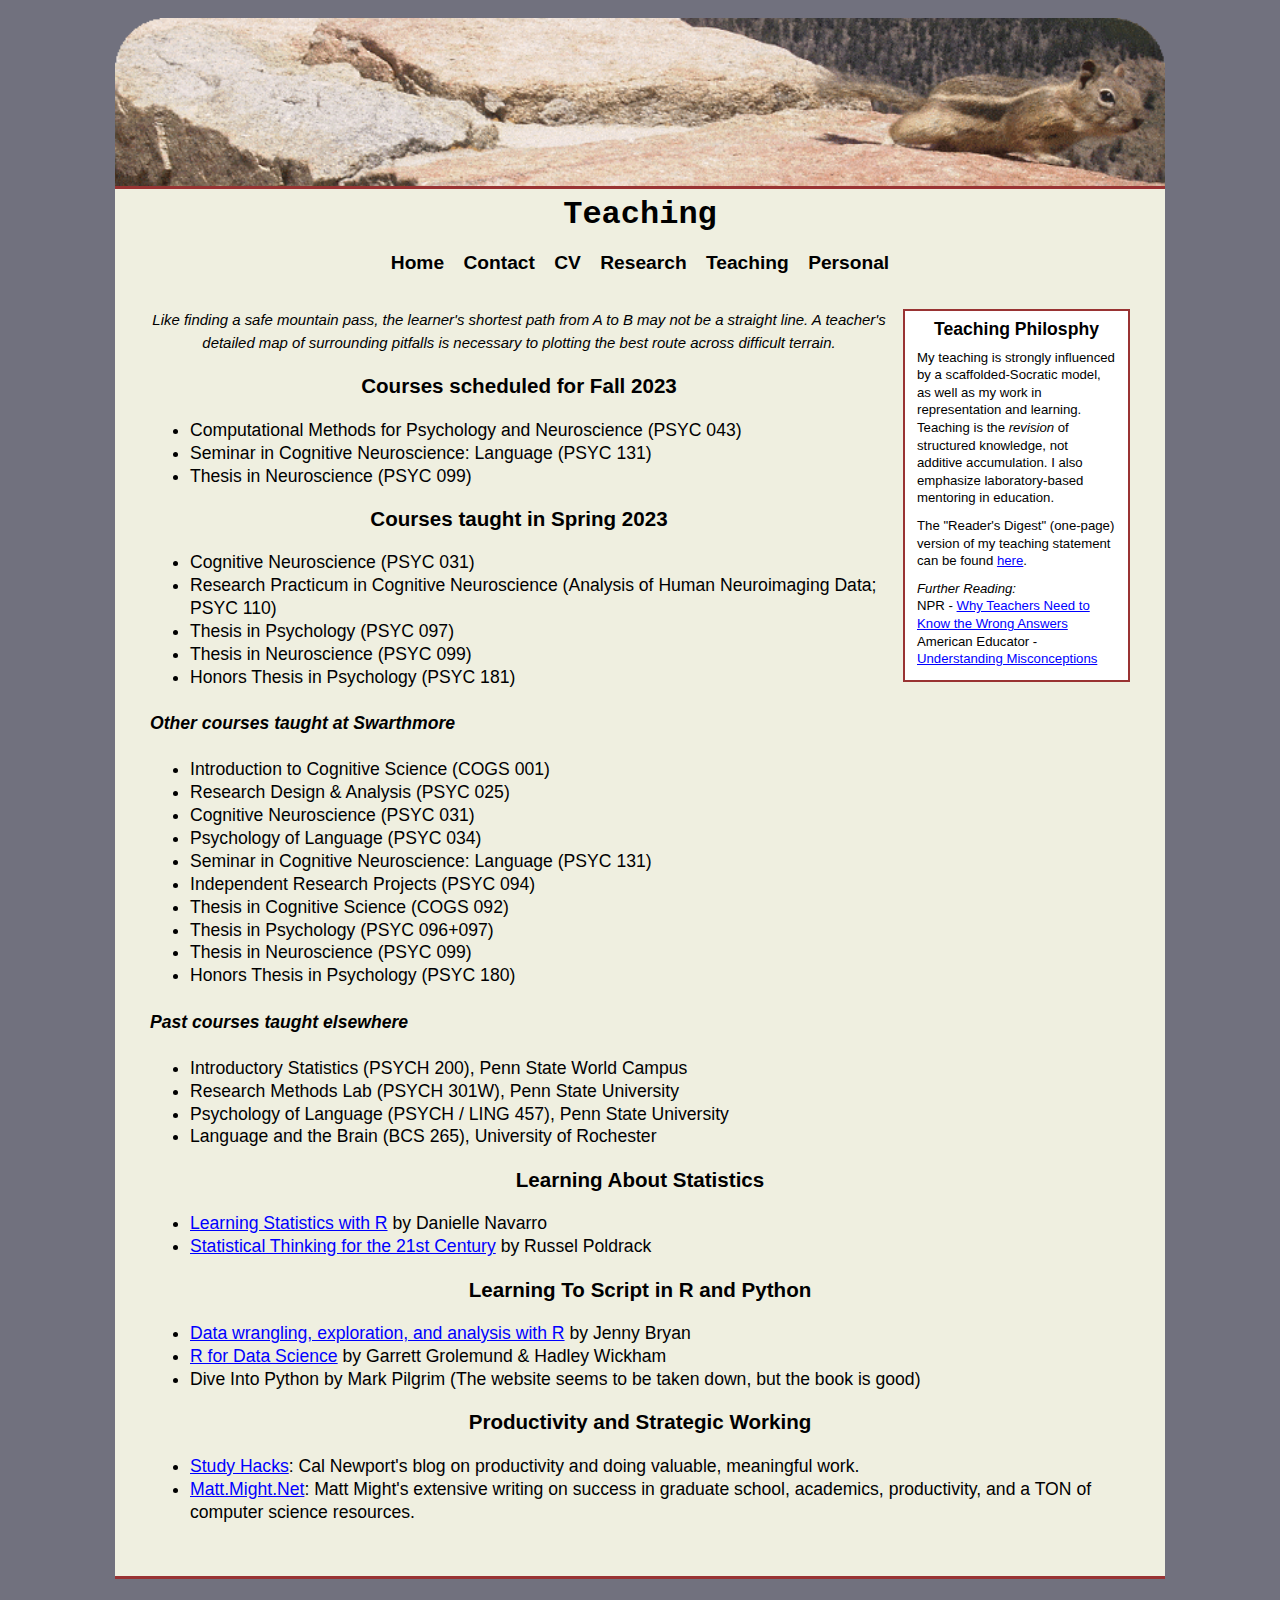
<file: teaching.html>
<!DOCTYPE html PUBLIC "-//W3C//DTD HTML 4.01 Transitional//EN">
<!-- saved from url=(0074)http://www.bcs.rochester.edu/people/postdoc/zinszer_benjamin/research.html -->
<html><head><meta http-equiv="Content-Type" content="text/html; charset=UTF-8">
<title>Teaching</title>

<link rel="stylesheet" type="text/css" href="new2.css">

<script>
  (function(i,s,o,g,r,a,m){i['GoogleAnalyticsObject']=r;i[r]=i[r]||function(){
  (i[r].q=i[r].q||[]).push(arguments)},i[r].l=1*new Date();a=s.createElement(o),
  m=s.getElementsByTagName(o)[0];a.async=1;a.src=g;m.parentNode.insertBefore(a,m)
  })(window,document,'script','https://www.google-analytics.com/analytics.js','ga');
  ga('create', 'UA-79721492-1', 'auto');
  ga('send', 'pageview');
</script>

</head>
<body>
<div id="main">

	<div id="header">
	<img src="images/banner_animate_sm.gif" alt="The Rocky Mountains" width="100%">
	</div>

	

<div id="title_bar">Teaching</div>

	<div id="menu">
	<ul>
	<li><a href='index.html'>Home</a></li>
	<li><a href='contact.html'>Contact</a></li>
	<li><a href='zinszer_cv.html' target='new'>CV</a></li>
	<li><a href='research.html'>Research</a></li>
	<li><a href='teaching.html'>Teaching</a></li>
	<li><a href='personal.html'>Personal</a></li>
	</ul>
	</div>
	
	
	
	<div id="page_content">

		

<div id="right_box" >
<h3 style="margin-top:0px; font-size:1em">Teaching Philosphy</h3>
<p style="font-size:.75em; text-align:left; margin-top:10px;">
My teaching is strongly influenced by a scaffolded-Socratic model, as well as my work in representation and learning. Teaching is the <em>revision</em> of structured knowledge, not additive accumulation. I also emphasize laboratory-based mentoring in education.
</p>
<p style="font-size:.75em; text-align:left; margin-top:10px;">
The "Reader's Digest" (one-page) version of my teaching statement can be found <a  href="pubs/BenjaminZinszer_TeachingStatement_20181030.pdf" target="new">here</a>.
</p>
<p style="font-size:.75em; text-align:left; margin-top:10px;">
<em>Further Reading:</em><br>
NPR - <a href="http://www.npr.org/sections/ed/2016/04/16/473273571/why-teachers-need-to-know-the-wrong-answers" target="new">Why Teachers Need to Know the Wrong Answers</a><br>
American Educator - <a href="http://www.aft.org/sites/default/files/ae_spring2016sadler-and-sonnert.pdf" target="new">Understanding Misconceptions</a><br>
</p>
</div>

<p style="margin-top:0px; text-align:center; font-size:.85em;"><em>Like finding a safe mountain pass, the learner's shortest path from A to B may not be a straight line. A teacher's detailed map of surrounding pitfalls is necessary to plotting the best route across difficult terrain.</em></p>
		
<h3>Courses scheduled for Fall 2023</h3>
<ul>
	<li>Computational Methods for Psychology and Neuroscience (PSYC 043)</li>
	<li>Seminar in Cognitive Neuroscience: Language (PSYC 131)</li>
	<li>Thesis in Neuroscience (PSYC 099)</li>
</ul>
		
<h3>Courses taught in Spring 2023</h3>
<ul>
	<li>Cognitive Neuroscience (PSYC 031)</li>
	<li>Research Practicum in Cognitive Neuroscience (Analysis of Human Neuroimaging Data; PSYC 110)</li>
	<li>Thesis in Psychology (PSYC 097)</li>
	<li>Thesis in Neuroscience (PSYC 099)</li>
	<li>Honors Thesis in Psychology (PSYC 181)</li>
</ul>

<h4><em>Other courses taught at Swarthmore</em></h4>
<ul>
	<li>Introduction to Cognitive Science (COGS 001)</li>
	<li>Research Design & Analysis (PSYC 025)</li>
	<li>Cognitive Neuroscience (PSYC 031)</li>
	<li>Psychology of Language (PSYC 034)</li>	
	<li>Seminar in Cognitive Neuroscience: Language (PSYC 131)</li>
	<li>Independent Research Projects (PSYC 094)</li>
	<li>Thesis in Cognitive Science (COGS 092)</li>
	<li>Thesis in Psychology (PSYC 096+097)</li>
	<li>Thesis in Neuroscience (PSYC 099)</li>
	<li>Honors Thesis in Psychology (PSYC 180)</li>
</ul>
<h4><em>Past courses taught elsewhere</em></h4>
<ul>
	<li>Introductory Statistics (PSYCH 200), Penn State World Campus</li>
	<li>Research Methods Lab (PSYCH 301W), Penn State University</li>
	<li>Psychology of Language (PSYCH / LING 457), Penn State University</li>
	<li>Language and the Brain (BCS 265), University of Rochester</li>
</ul>

<h3>Learning About Statistics</h3>
<ul>
<li><a href="https://learningstatisticswithr.com/" target="new">Learning Statistics with R</a> by Danielle Navarro</li>
<li><a href="http://statsthinking21.org/" target="new">Statistical Thinking for the 21st Century</a> by Russel Poldrack</li>
</ul>

<h3>Learning To Script in R and Python</h3>
<ul>
<li><a href="https://stat545.com/" target="new">Data wrangling, exploration, and analysis with R</a> by Jenny Bryan</li>
<li><a href="https://r4ds.had.co.nz/" target="new">R for Data Science</a> by Garrett Grolemund & Hadley Wickham</li>
<li>Dive Into Python by Mark Pilgrim (The website seems to be taken down, but the book is good)</li>

</ul>
		
<h3>Productivity and Strategic Working</h3>
<ul>
<li><a href="http://calnewport.com/blog/" target="new">Study Hacks</a>: Cal Newport's blog on productivity and doing valuable, meaningful work.</li>
<li><a href="http://matt.might.net/articles/" target="new">Matt.Might.Net</a>: Matt Might's extensive writing on success in graduate school, academics, productivity, and a TON of computer science resources.</li>
</ul>

		
</div>

</div>




</body></html>
</file>
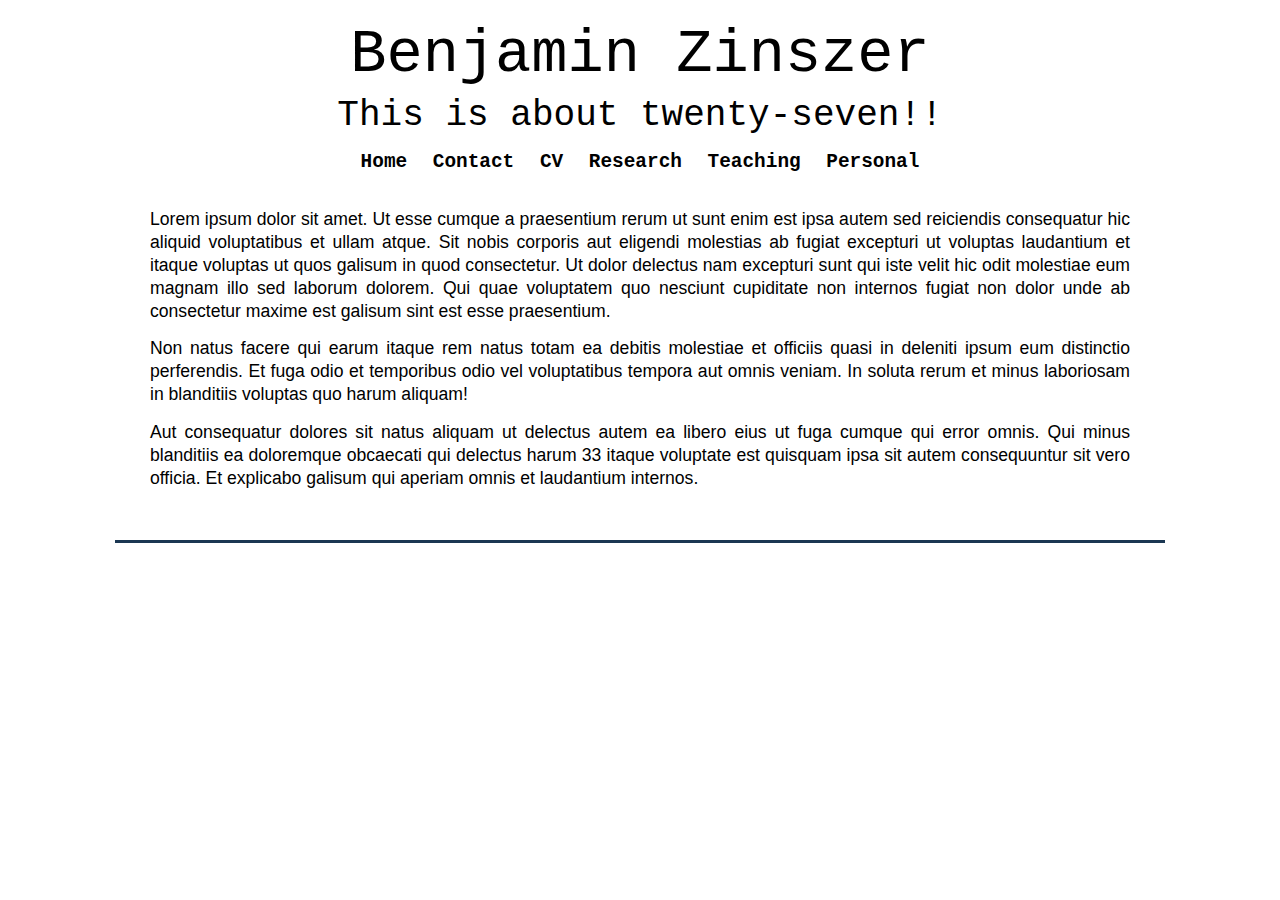
<file: test-font.html>
<!DOCTYPE HTML PUBLIC "-//W3C//DTD HTML 4.01 Transitional//EN">
<html>
<head>
<title>Benjamin Zinszer</title>
<meta http-equiv="Content-Type" content="text/html; charset=utf-8"/>
<link rel="stylesheet" type="text/css" href="clean.css"/>

<script>
  (function(i,s,o,g,r,a,m){i['GoogleAnalyticsObject']=r;i[r]=i[r]||function(){
  (i[r].q=i[r].q||[]).push(arguments)},i[r].l=1*new Date();a=s.createElement(o),
  m=s.getElementsByTagName(o)[0];a.async=1;a.src=g;m.parentNode.insertBefore(a,m)
  })(window,document,'script','https://www.google-analytics.com/analytics.js','ga');

  ga('create', 'UA-79721492-1', 'auto');
  ga('send', 'pageview');

</script>

</head>
<body style="background: #ffffff;">
<div id="main" style="background: #ffffff;">

	<div id="title_bar" style="background: #ffffff; font-size: calc(13px + 3.7vw); font-family: 'Lucida Console', 'Consolas', 'Monaco','Lucida Sans Typewriter', 'Courier New';">Benjamin Zinszer </div>
 	<div id="title_bar" style="background: #ffffff; font-size: calc(13px + 1.8vw); font-family: 'Lucida Console', 'Consolas', 'Monaco', 'Lucida Sans Typewriter', 'Courier New';">This is about twenty-seven!!</div>

	<div id="menu" style="background: #ffffff; font-size: calc(13px+.5vw); font-family: 'Lucida Console', 'Consolas', 'Monaco', 'Lucida Sans Typewriter', 'Courier New';">
	<ul>
	<li><a href='index.html'>Home</a></li>
	<li><a href='contact.html'>Contact</a></li>
	<li><a href='zinszer_cv.html' target='new'>CV</a></li>
	<li><a href='research.html'>Research</a></li>
	<li><a href='teaching.html'>Teaching</a></li>
	<li><a href='personal.html'>Personal</a></li>
	</ul>
	</div>

<div id="page_content" style="background: #ffffff;">
	<p>Lorem ipsum dolor sit amet. Ut esse cumque a praesentium rerum ut sunt enim est ipsa autem sed reiciendis consequatur hic aliquid voluptatibus et ullam atque. Sit nobis corporis aut eligendi molestias ab fugiat excepturi ut voluptas laudantium et itaque voluptas ut quos galisum in quod consectetur. Ut dolor delectus nam excepturi sunt qui iste velit hic odit molestiae eum magnam illo sed laborum dolorem. Qui quae voluptatem quo nesciunt cupiditate non internos fugiat non dolor unde ab consectetur maxime est galisum sint est esse praesentium.
	</p><p>
	Non natus facere qui earum itaque rem natus totam ea debitis molestiae et officiis quasi in deleniti ipsum eum distinctio perferendis. Et fuga odio et temporibus odio vel voluptatibus tempora aut omnis veniam. In soluta rerum et minus laboriosam in blanditiis voluptas quo harum aliquam!
	</p><p>
	Aut consequatur dolores sit natus aliquam ut delectus autem ea libero eius ut fuga cumque qui error omnis. Qui minus blanditiis ea doloremque obcaecati qui delectus harum 33 itaque voluptate est quisquam ipsa sit autem consequuntur sit vero officia. Et explicabo galisum qui aperiam omnis et laudantium internos.  
	</p>
</div>
</body>
</html>
</file>
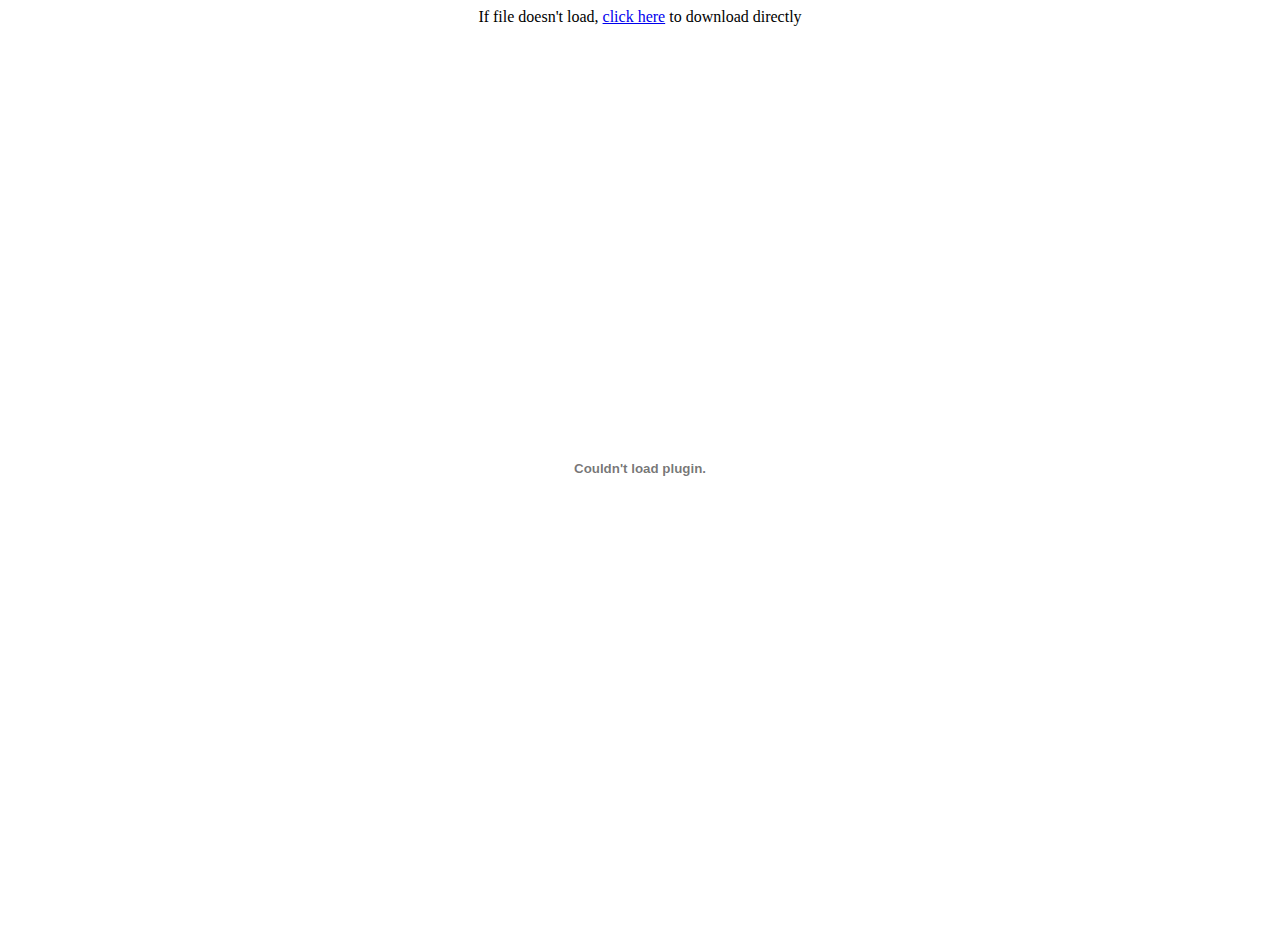
<file: zinszer_cv.html>
<!DOCTYPE html PUBLIC "-//W3C//DTD HTML 4.01 Transitional//EN">
<!-- saved from url=(0073)http://www.bcs.rochester.edu/people/postdoc/zinszer_benjamin/contact.html -->
<html><head><meta http-equiv="Content-Type" content="text/html; charset=UTF-8">
<title>Zinszer CV</title>

<!-- <link rel="stylesheet" type="text/css" href="new2.css"> -->

<script>
  (function(i,s,o,g,r,a,m){i['GoogleAnalyticsObject']=r;i[r]=i[r]||function(){
  (i[r].q=i[r].q||[]).push(arguments)},i[r].l=1*new Date();a=s.createElement(o),
  m=s.getElementsByTagName(o)[0];a.async=1;a.src=g;m.parentNode.insertBefore(a,m)
  })(window,document,'script','https://www.google-analytics.com/analytics.js','ga');
  ga('create', 'UA-79721492-1', 'auto');
  ga('send', 'pageview');
</script>

</head>
<body>

  <p align='center'>
  If file doesn't load, <a href="zinszer_cv.pdf">click here</a> to download directly<br>
  <embed src="http://benjaminz.com/zinszer_cv.pdf" width=100% height=100% type='application/pdf'>
  </p>

</body></html>
</file>
<file: new2.css>
body
{
background: #71717e;
padding: 10px 0px 30px 0px;
}


h3 {margin-bottom:0px;}
p {text-align:justify; margin: 10px 10px 0px 10px;}

#main {width:90%; max-width:1050px; margin:0px auto 0px auto;}

#header
{
margin: 0px auto 0px auto;
border-bottom: 3px solid #993333;
}

#title_bar
{
margin: 0px auto 0px auto;
background: #efefe0;
padding: 7px;
font-family: Courier, monospace;
font-weight: bold;
font-size: 2.0em;
text-align: center;
}


#menu
{
margin: 0px auto 0px auto;
background: #efefe0;
font-size: 1.2em;
font-family: Tahoma, Verdana, sans-serif;
text-align: center;
padding: 7px;
padding-bottom: 15px;
}
#menu a:link {color: #000000; font-weight:bold; text-decoration: none}
#menu a:visited {color:#000000; font-weight:bold; text-decoration: none;}
#menu a:hover {text-decoration: underline;}


#menu ul {margin:0px; padding: 5px;}

#menu ul li {display: inline; padding: 5px 7px 0px 7px;}


#page_content
{
position: relative;
margin: 0px auto 0px auto;
background: #efefe0;
border-left: 0px solid #993333;
border-right: 0px solid #993333;
border-bottom: 3px solid #993333;
border-top: 0px;
padding: 15px 35px 35px 35px;
font-family: Calibri, Arial, sans-serif;
font-size: 1.1em;
line-height: 1.3em;
overflow:auto;
}
#page_content p {margin: 0px 0px 15px;}
#page_content a:visited {color: black; font-weight:normal; text-decoration: underline;}
#page_content a:link {color: blue; font-weight:normal; text-decoration: underline;}
#page_content a:hover {text-decoration: none;}
#page_content a:active {background: #CCCC99;}

#page_content h3 {text-align: center; margin-bottom:1em;}

#page_content img {border: 2px solid #993333; margin:2px;}

#page_content img.right
{
float: right;
margin: 25px;
margin-right: 10px;
}

#page_content img.left
{
float: left;
margin: 25px;
margin-left: 10px;
}

#right_box
{
position:relative;
float:right;
background:#ffffff;
width:25%;
max-width:203px;
margin-left:15px;
padding:10px;
clear:left;
border: 2px solid #993333;
line-height: 1em;
}

#right_box h3 {margin:2px; text-align:center;}
#right_box p {margin:2px; text-align:center; font-size:.9em;}
#right_box img {border:0px;}

#lower_box
{
position:relative;
float:none;
background:#ffffff;
width:90%;
max-width:600px;
padding:10px;
clear:left;
border: 2px solid #993333;
}

#lower_box h3 {margin:2px; text-align:center;}
#lower_box p {margin:2px; text-align:center; font-size:.9em;}
#lower_box img {border:0px;}


#dummy {float:left; clear:both;width:100%;}
</file>
<file: clean.css>
body
{
  background: #ffffff;
  padding: 10px 0px 30px 0px;
}

h3 {margin-bottom:0px;}
p {text-align:justify; margin: 10px 10px 0px 10px;}

#main {width:90%; max-width:1050px; margin:0px auto 0px auto;}

#header
{
  margin: 0px auto 0px auto;
  border-bottom: 0px solid #1b3752;
}

#title_bar
{
  margin: 0px auto 0px auto;
  background: #ffffff;
  padding: 3px;
  font-family: 'Lucida Console', 'Consolas', 'Monaco','Lucida Sans Typewriter', 'Courier New', monospace;
  font-size: calc(13px + 3.7vw);
  text-align: center;
}
#subtitle_bar
{
  margin: 0px auto 0px auto;
  background: #ffffff;
  padding: 3px;
  font-family: 'Lucida Console', 'Consolas', 'Monaco',' Lucida Sans Typewriter', 'Courier New', monospace;
  font-size: calc(13px + 1.8vw);
  text-align: center;
}

#menu
{
  margin: 0px auto 0px auto;
  background: #ffffff;
  font-size: calc(13px + .5vw);
  font-family: 'Lucida Console', 'Consolas', 'Monaco',' Lucida Sans Typewriter', 'Courier New', monospace;
  text-align: center;
  padding: 7px;
  padding-bottom: 15px;
}
#menu a:link {color: #000000; font-weight:bold; text-decoration: none}
#menu a:visited {color:#000000; font-weight:bold; text-decoration: none;}
#menu a:hover {text-decoration: underline;}
#menu ul {margin:0px; padding: 5px;}
#menu ul li {display: inline; padding: 5px 7px 0px 7px;}


#page_content
{
  position: relative;
  margin: 0px auto 0px auto;
  background: #ffffff;
  border-left: 0px solid #1b3752;
  border-right: 0px solid #1b3752;
  border-bottom: 3px solid #1b3752;
  border-top: 0px;
  padding: 15px 35px 35px 35px;
  font-family: Calibri, Arial, sans-serif;
  font-size: 1.1em;
  line-height: 1.3em;
  overflow:auto;
}
#page_content p {margin: 0px 0px 15px;}
#page_content a:visited {color: black; font-weight:normal; text-decoration: underline;}
#page_content a:link {color: blue; font-weight:normal; text-decoration: underline;}
#page_content a:hover {text-decoration: none;}
#page_content a:active {background: #CCCC99;}

#page_content h3 {text-align: center; margin-bottom:1em;}

#page_content img {border: 2px solid #1b3752; margin:2px;}

#page_content img.right
{
  float: right;
  margin: 25px;
  margin-right: 10px;
}

#page_content img.left
{
  float: left;
  margin: 25px;
  margin-left: 10px;
}

#right_box
{
  position:relative;
  float:right;
  background:#ffffff;
  width:25%;
  max-width:203px;
  margin-left:15px;
  padding:10px;
  clear:left;
  border: 1px solid #1b3752;
  line-height: 1em;
}

#right_box h3 {margin:2px; text-align:center;}
#right_box p {margin:2px; text-align:center; font-size:.9em;}
#right_box img {border:0px;}

#lower_box
{
  position:relative;
  float:none;
  background:#ffffff;
  width:90%;
  max-width:600px;
  padding:10px;
  clear:left;
  border: 2px solid #1b3752;
}

#lower_box h3 {margin:2px; text-align:center;}
#lower_box p {margin:2px; text-align:center; font-size:.9em;}
#lower_box img {border:0px;}


#dummy {float:left; clear:both;width:100%;}
</file>
